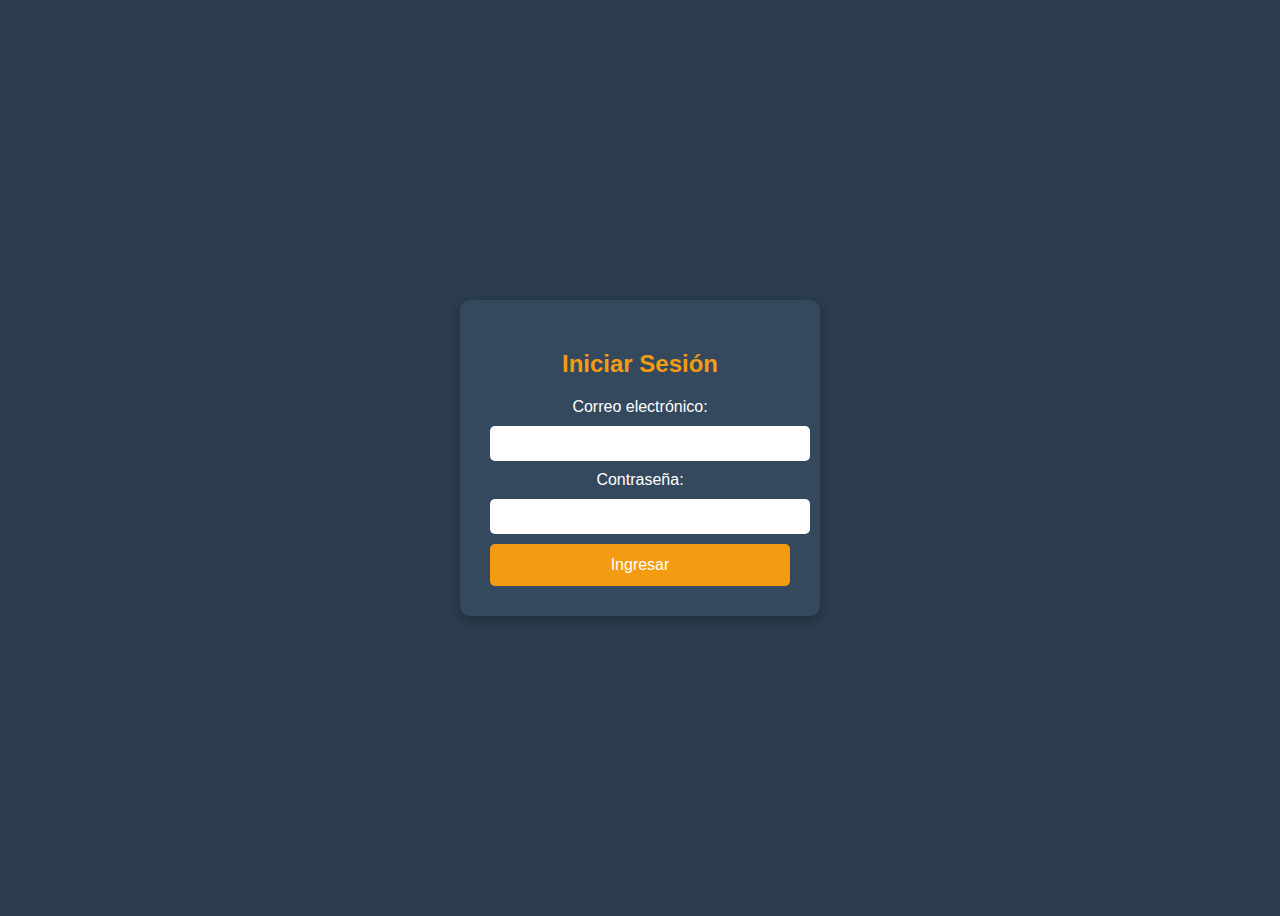
<file: login.html>
<!DOCTYPE html>
<html lang="es">
<head>
  <meta charset="UTF-8">
  <meta name="viewport" content="width=device-width, initial-scale=1.0">
  <title>Login - Almacén</title>
  <link rel="stylesheet" href="css/login.css">
  <script src="https://www.google.com/recaptcha/api.js" async defer></script>
  <script type="module" src="./js/login.js"></script>
</head>
<body>
  <div class="login-container">
    <h2>Iniciar Sesión</h2>
    <form action="/login" method="POST">
      <label for="usuario">Correo electrónico:</label>
      <input type="email" id="usuario" name="usuario" required>
      
      <label for="clave">Contraseña:</label>
      <input type="password" id="clave" name="clave" required>

      <!-- Google reCAPTCHA -->
      <div class="g-recaptcha" data-sitekey="6Le6y5crAAAAAN-dhbDOxqJ8e-hhESbty8B1oFNU"></div>

      <button type="submit">Ingresar</button>
    </form>
  </div>
</body>
</html>
</file>
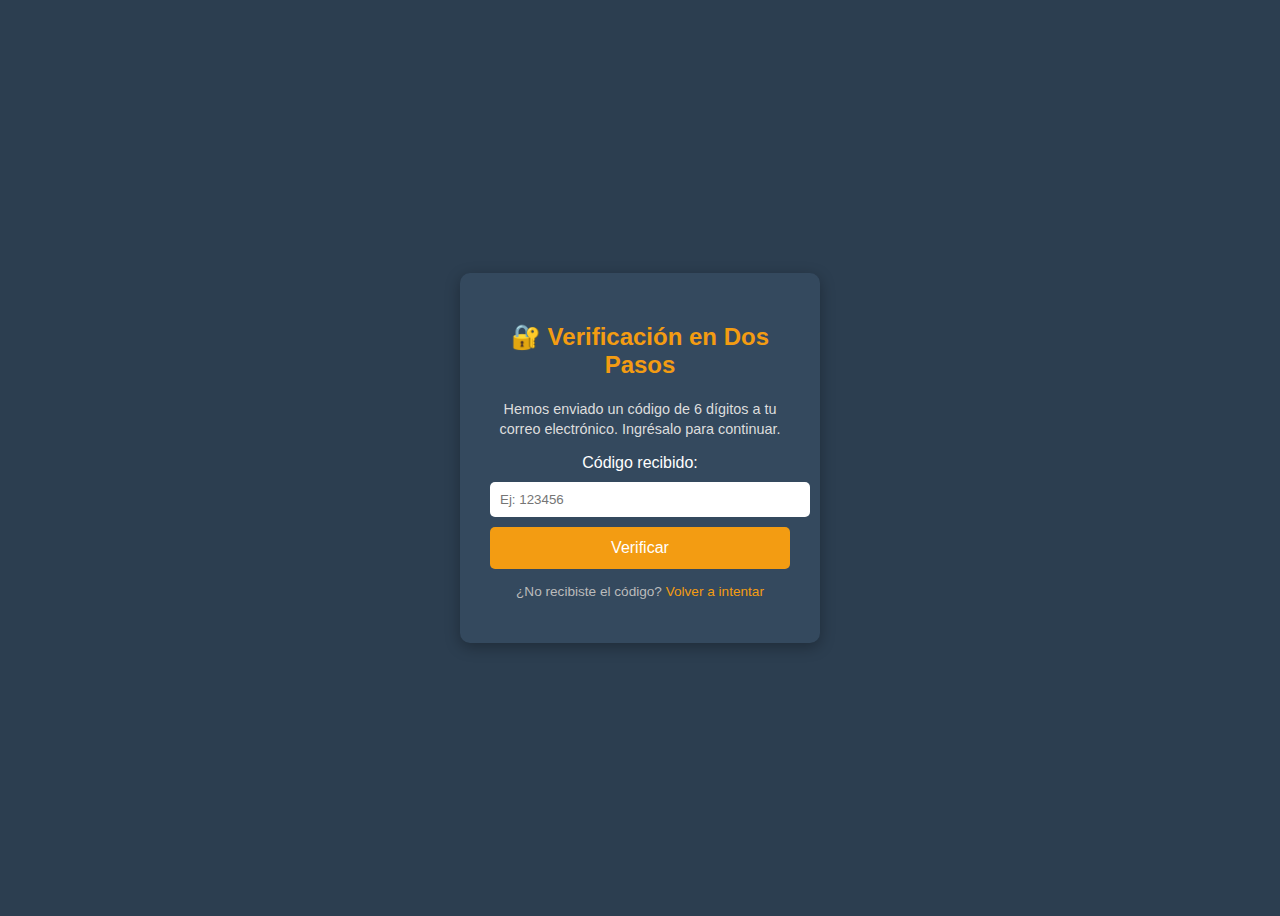
<file: verificar.html>
<!DOCTYPE html>
<html lang="es">
<head>
  <meta charset="UTF-8">
  <meta name="viewport" content="width=device-width, initial-scale=1.0">
  <title>Verificación 2FA - Almacén</title>
  <link rel="stylesheet" href="css/login.css">
</head>
<body>
  <div class="login-container">
    <h2>🔐 Verificación en Dos Pasos</h2>
    <p class="subtitle">
      Hemos enviado un código de 6 dígitos a tu correo electrónico.  
      Ingrésalo para continuar.
    </p>

    <form action="/verificar" method="POST">
      <label for="codigo">Código recibido:</label>
      <input type="text" id="codigo" name="codigo" maxlength="6" required placeholder="Ej: 123456">

      <button type="submit">Verificar</button>
    </form>

    <p class="note">
      ¿No recibiste el código? <a href="/login.html">Volver a intentar</a>
    </p>
  </div>
</body>
</html>
</file>
<file: css/login.css>
body {
      font-family: Arial, sans-serif;
      background: #2c3e50;
      color: #fff;
      display: flex;
      justify-content: center;
      align-items: center;
      height: 100vh;
    }
    .login-container {
      background: #34495e;
      padding: 30px;
      border-radius: 10px;
      box-shadow: 0 4px 15px rgba(0,0,0,0.3);
      width: 300px;
      text-align: center;
    }
    .login-container h2 {
      margin-bottom: 20px;
      color: #f39c12;
    }
    .login-container input {
      width: 100%;
      padding: 10px;
      margin: 10px 0;
      border: none;
      border-radius: 5px;
    }
    .login-container button {
      width: 100%;
      padding: 12px;
      background: #f39c12;
      border: none;
      border-radius: 5px;
      font-size: 1rem;
      color: #fff;
      cursor: pointer;
      transition: background 0.3s ease;
    }
    .login-container button:hover {
      background: #e67e22;
    }

    .subtitle {
  font-size: 0.9rem;
  color: #ddd;
  margin-bottom: 15px;
  line-height: 1.4;
}

.note {
  margin-top: 15px;
  font-size: 0.85rem;
  color: #bbb;
}

.note a {
  color: #f39c12;
  text-decoration: none;
}

.note a:hover {
  text-decoration: underline;
}
</file>
